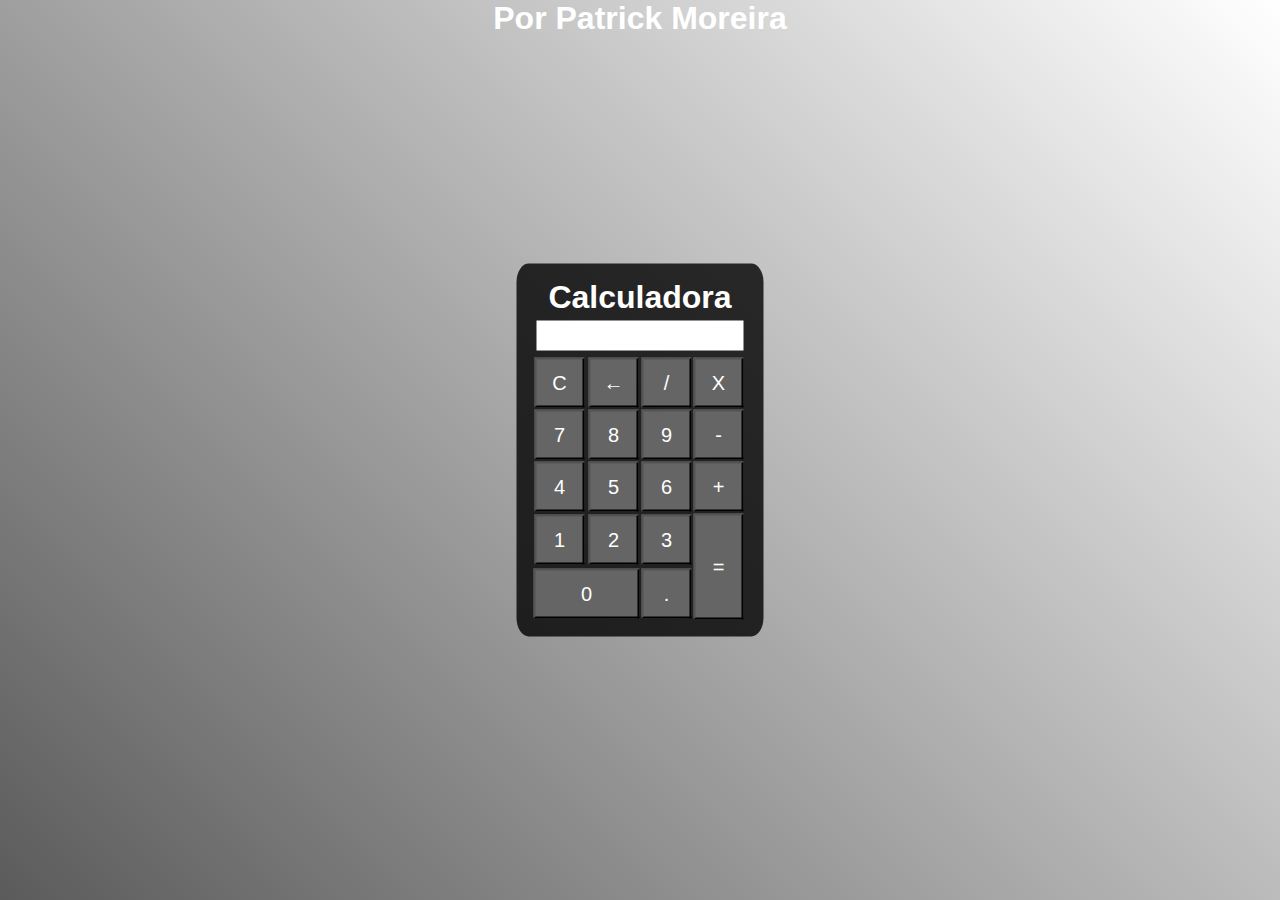
<file: index.html>
<!DOCTYPE html>
<html lang="en">

<head>
    <meta charset="UTF-8">
    <meta http-equiv="X-UA-Compatible" content="IE=edge">
    <meta name="viewport" content="width=device-width, initial-scale=1.0">
    <link rel="stylesheet" href="css/style.css">
    <title>Calculadora</title>
</head>

<body>
    <div class="fundo">
        <h1>Por Patrick Moreira</h1>
        <div class="calculadora">
            <h1>Calculadora</h1>
            <p id="resultado"></p>
            <table>
                <tr>
                    <td><button class="botao" onclick="limpar()">C</button></td>
                    <td><button class="botao" onclick="backspace()">←</button>
                    </td>
                    <td><button class="botao" onclick="inserir('/')">/</button></td>
                    <td><button class="botao" onclick="inserir('*')">X</button></td>
                </tr>
                <tr>
                    <td><button class="botao" onclick="inserir('7')">7</button></td>
                    <td><button class="botao" onclick="inserir('8')">8</button></td>
                    <td><button class="botao" onclick="inserir('9')">9</button></td>
                    <td><button class="botao" onclick="inserir('-')">-</button></td>
                </tr>
                <tr>
                    <td><button class="botao" onclick="inserir('4')">4</button></td>
                    <td><button class="botao" onclick="inserir('5')">5</button></td>
                    <td><button class="botao" onclick="inserir('6')">6</button></td>
                    <td><button class="botao" onclick="inserir('+')">+</button></td>
                </tr>
                <tr>
                    <td><button class="botao" onclick="inserir('1')">1</button></td>
                    <td><button class="botao" onclick="inserir('2')">2</button></td>
                    <td><button class="botao" onclick="inserir('3')">3</button></td>
                    <td rowspan="2"><button class="botao" style="height: 106px;" onclick="calcular()">=</button></td>
                </tr>
                <tr>
                    <td colspan="2"><button class="botao" style="width: 106px;" onclick="inserir('0')">0</button></td>
                    <td><button class="botao" onclick="inserir('.')">.</button></td>
                </tr>
            </table>
        </div>
    </div>
    <script src="script/script.js"></script>
</body>

</html>
</file>
<file: css/style.css>
*{
    margin: 0;
    padding: 0;
}

.fundo{
    background-image: linear-gradient(45deg, rgb(91, 91, 91), white);
    height: 100vh;
    color: white;
    font-family: 'Franklin Gothic Medium', 'Arial Narrow', Arial, sans-serif;
    text-align: center;
}

.calculadora{
    position: absolute;
    background-color: rgba(0, 0, 0, 0.8);
    top: 50%;
    left: 50%;
    transform: translate(-50%, -50%);
    border-radius: 5%;
    padding: 15px;
    text-align: center;
}

.botao{
    color: white;
    background-color: rgb(101, 101, 101);
    width: 50px;
    height: 50px;
    font-size: 20px;
    cursor: pointer;
}

.botao:hover{
    background-color: black;
    border-radius: 3%;
}

#resultado{
    background-color: white;
    width: 207px;
    height: 30px;
    margin: 5px;
    font-size: 25px;
    text-align: right;
    color: black;
}
</file>
